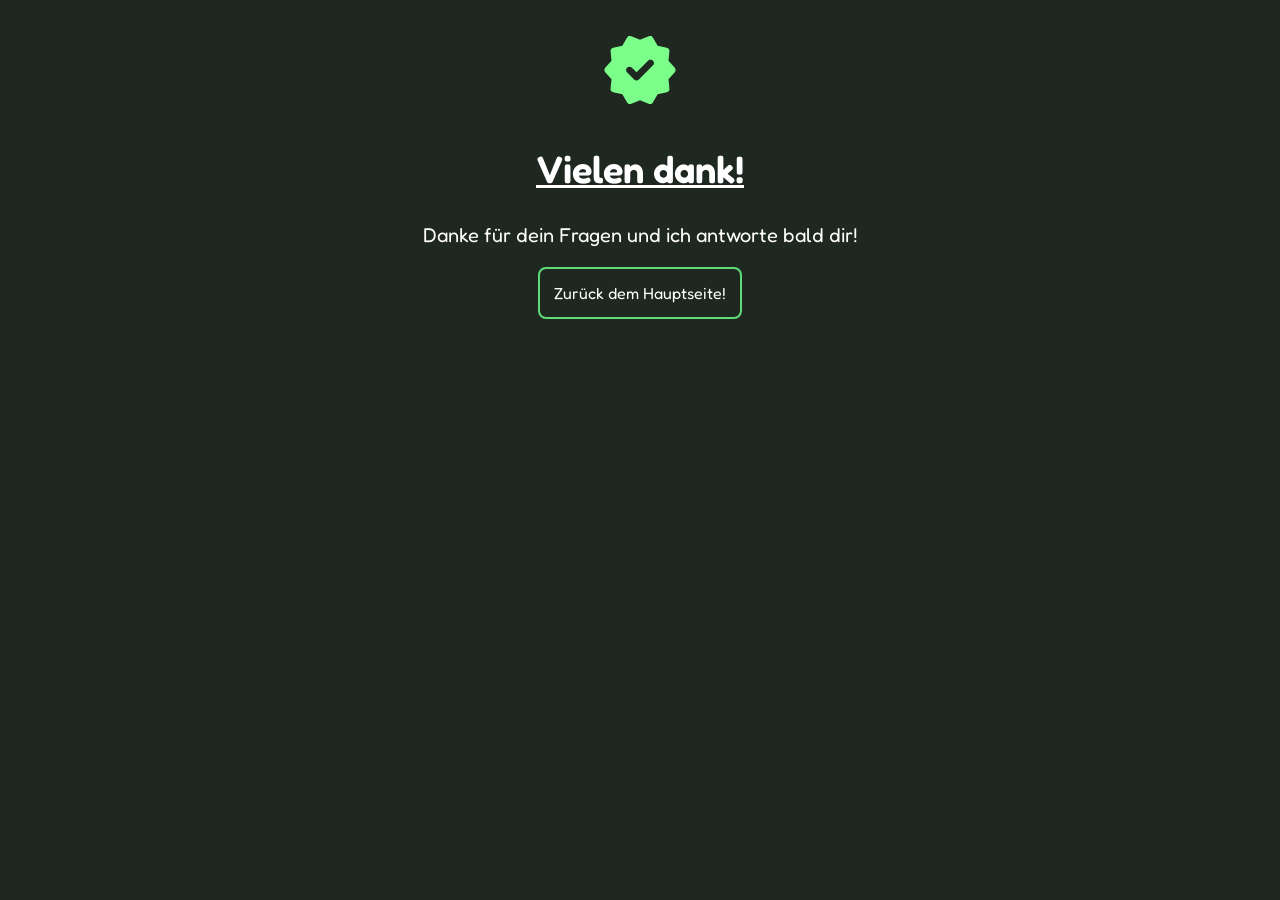
<file: Danke.html>
<!DOCTYPE html>
<html>
<head>
    <title> mayi.-oi | Danke schön!</title>
    <link rel="icon" type="img-pfp" href="res/logo/git-pfp.png">
    <link rel="stylesheet" href="res/font/font.html">
    <link rel="stylesheet" href="Danke.css">
    <link rel="stylesheet" href="res/font/font.css">
</head>
<body>
    <div class="container">
        <img src="res/icon/verified_26dp_7CFE8B_FILL1_wght400_GRAD0_opsz24.svg">
        <h2>Vielen dank!</h2>
        <p>Danke für dein Fragen und ich antworte bald dir!</p>
        <button onclick="window.location.href='index.html'">Zurück dem Hauptseite!</button>
    </div>
</body>
</html>
</file>
<file: Danke.css>
body {
    background-color: #1e2720;
}

.container {
    margin: 0 auto;
    left: 0;
    right: 0;
    padding: 22px;
    text-align: center;
}

.container img {
    height: 80px;
}
.container h2 {
    color: #ffffff;
    font-family: Fredoka;
    font-size: 38px;
    text-decoration: underline;
}

.container p {
    color: #ffffff;
    font-family: Fredoka;
    font-size: 20px;
}

.container button {
    border: solid 2.5px #5fdb7a;
    border-radius: 8px;
    background-color: transparent;
    padding: 14px;

    color: #ffffff;
    font-family: fredoka;
    font-size: 16px;

    transition: all 0.37s ease;
    cursor: pointer;
}

.container button:hover {
    background-color: #5fdb7a;
    border: solid 2.5px #285a33;
    padding: 18px;
}
</file>
<file: res/font/font.css>
/* Die Schriftart center 9000 */

/* Fredoka */
@font-face {
    font-family: 'Fredoka';
    src: url('Fredoka/Fredoka-Regular.ttf') format('truetype');
    font-weight: 400;
    font-style: normal;
    font-display: swap;
}

@font-face {
    font-family: 'Fredoka';
    src: url('Fredoka/Fredoka-Medium.ttf') format('truetype');
    font-weight: 500;
    font-style: normal;
    font-display: swap;
}

@font-face {
    font-family: 'Fredoka';
    src: url('Fredoka/Fredoka-SemiBold.ttf') format('truetype');
    font-weight: 600;
    font-style: normal;
    font-display: swap;
}

/* Google sans */
@font-face {
    font-family: 'Google Sans';
    src: url('Google Sans/GoogleSans-Regular.ttf') format('truetype');
    font-weight: 400;
    font-style: normal;
    font-display: swap;
}

@font-face {
    font-family: 'Google Sans';
    src: url('Google Sans/GoogleSans-Medium.ttf') format('truetype');
    font-weight: 500;
    font-style: normal;
    font-display: swap;
}

@font-face {
    font-family: 'Google Sans';
    src: url('Google Sans/GoogleSans-SemiBold.ttf') format('truetype');
    font-weight: 600;
    font-style: normal;
    font-display: swap;
}

@font-face {
    font-family: 'Google Sans';
    src: url('Google Sans/GoogleSans-Bold.ttf') format('truetype');
    font-weight: 700;
    font-style: normal;
    font-display: swap;
}

/* Nunito */
@font-face {
    font-family: 'Nunito';
    src: url('Nunito/Nunito-Light.ttf');
    font-weight: 300;
    font-style: normal;
    font-display: swap;
}

@font-face {
    font-family: 'Nunito';
    src: url('Nunito/Nunito-Regular.ttf');
    font-weight: 400;
    font-style: normal;
    font-display: swap;
}

@font-face {
    font-family: 'Nunito';
    src: url('Nunito/Nunito-Medium.ttf');
    font-weight: 500;
    font-style: normal;
    font-display: swap;
}

@font-face {
    font-family: 'Nunito';
    src: url('Nunito/Nunito-SemiBold.ttf');
    font-weight: 600;
    font-style: normal;
    font-display: swap;
}

@font-face {
    font-family: 'Nunito';
    src: url('Nunito/Nunito-Bold.ttf');
    font-weight: 700;
    font-style: normal;
    font-display: swap;
}

/* Quicksand font */
@font-face {
    font-family: 'quicksand';
    src: url(quicksand/Quicksand-Light.ttf);
    font-weight: 300;
    font-display: swap;
}

@font-face {
    font-family: 'quicksand';
    src: url(quicksand/Quicksand-Regular.ttf);
    font-weight: 400;
    font-display: swap;
}

@font-face {
    font-family: 'quicksand';
    src: url(quicksand/Quicksand-Medium.ttf);
    font-weight: 500;
    font-display: swap;
}

@font-face {
    font-family: 'quicksand';
    src: url(quicksand/Quicksand-SemiBold.ttf);
    font-weight: 600;
    font-display: swap;
}

@font-face {
    font-family: 'quicksand';
    src: url(quicksand/Quicksand-Bold.ttf);
    font-weight: 700;
    font-display: swap;
}

/* Outfit font */
@font-face {
    font-family: 'Outfit';
    src: url('Outfit/Outfit-Light.ttf');
    font-weight: 300;
    font-style: normal;
    font-display: swap;
}

@font-face {
    font-family: 'Outfit';
    src: url('Outfit/Outfit-Regular.ttf');
    font-weight: 400;
    font-style: normal;
    font-display: swap;
}

@font-face {
    font-family: 'Outfit';
    src: url('Outfit/Outfit-Medium.ttf');
    font-weight: 500;
    font-style: normal;
    font-display: swap;
}

@font-face {
    font-family: 'Outfit';
    src: url('Outfit/Outfit-SemiBold.ttf');
    font-weight: 600;
    font-style: normal;
    font-display: swap;
}

@font-face {
    font-family: 'Outfit';
    src: url('Outfit/Outfit-Bold.ttf');
    font-weight: 700;
    font-style: normal;
    font-display: swap;
}
</file>
